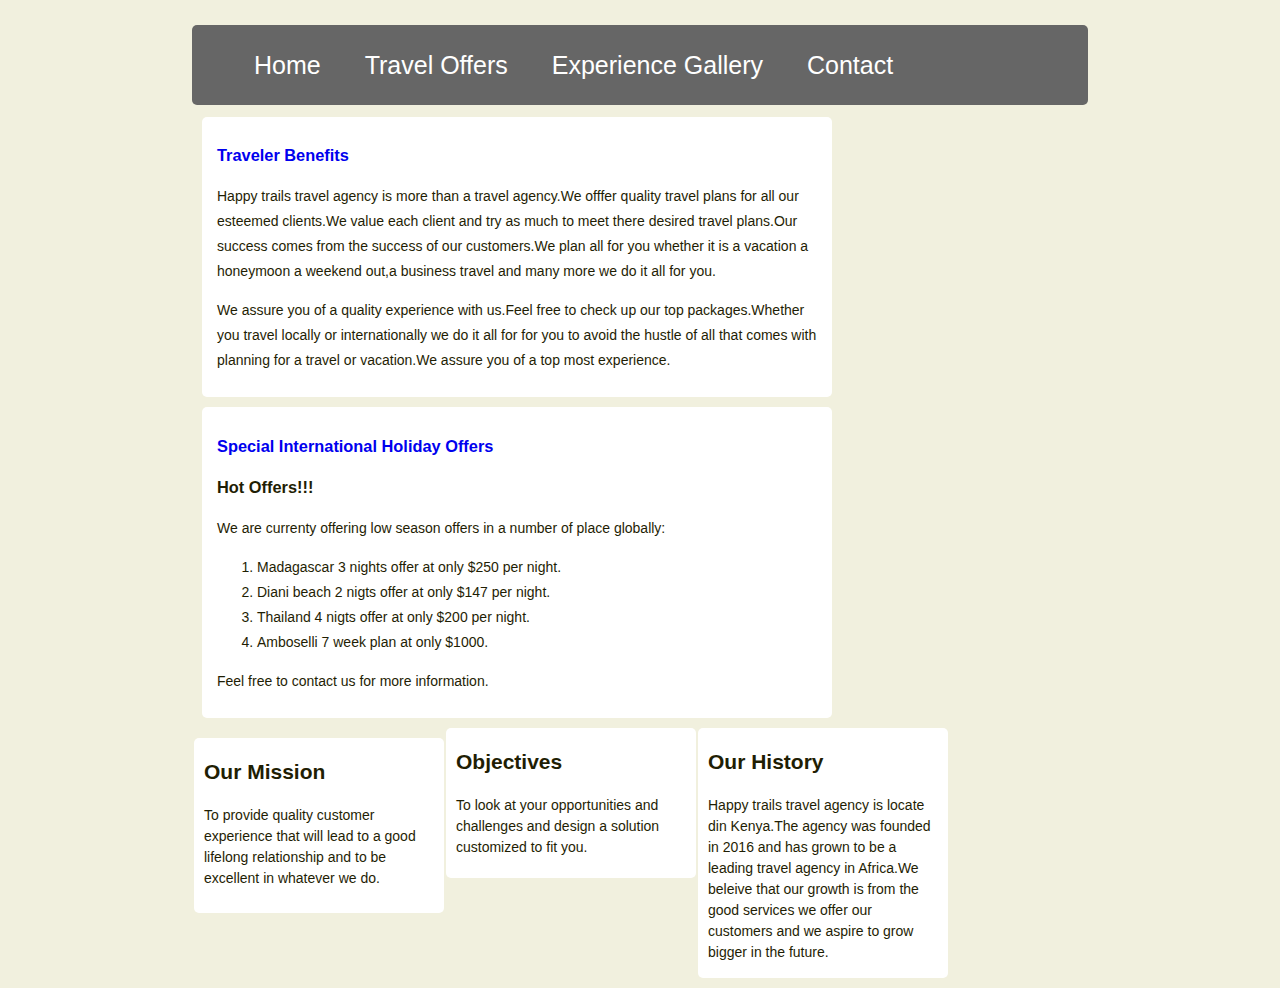
<file: index.html>
<!DOCTYPE html>
<html>
<head>
  <title>Happy Trails Travel Agency</title>
  <link href="css/styles.css" rel="stylesheet" type="text/css">
</head>
<body class="body">
  <header class="main-header">
    <nav>
      <ul>
        <li><a href="index.html">Home</a></li>
        <li><a href="travel-offers.html">Travel Offers</a></li>
        <li><a href="experience-gallery.html">Experience Gallery</a></li>
        <li><a href="contact.html">Contact</a></li>
      </ul>
    </nav>
  </header>

  <div class="main-content">
    <div class="content">
      <article class="top-content">
        <header>
          <h3><a href="#" title="First Post">Traveler Benefits</a></h3>
        </header>
        <content>
          <p>Happy trails travel agency is more than a travel agency.We offfer quality travel plans for all our esteemed clients.We value each client and try as much to meet there desired travel plans.Our success comes from the success of our customers.We plan all for you whether it is a vacation a honeymoon a weekend out,a business travel and many more we do it all for you.</p>
          <p>We assure you of a quality experience with us.Feel free to check up our top packages.Whether you travel locally or internationally we do it all for for you to avoid the hustle of all that comes with planning for a travel or vacation.We assure you of a top most experience.</p>
        </content>
      </article>
      <article class="bottom-content">
        <header>
          <h3><a href="#" title="Second Post">Special International Holiday Offers</a></h3>
        </header>
        <content>
          <h3>Hot Offers!!!</h3>
          <p>We are currenty offering low season offers in a number of place globally:</p>
          <ol>
            <li>Madagascar 3 nights offer at only $250 per night.</li>
            <li>Diani beach 2 nigts offer at only $147 per night.</li>
            <li>Thailand 4 nigts offer at only $200 per night.</li>
            <li>Amboselli 7 week plan at only $1000.</li>
          </ol>
          <p>Feel free to contact us for more information.</p>
        </content>
      </article>
    </div>
  </div>
  <aside class="top-sidebar">
    <article id="foo">
      <h2>Our Mission</h2>
      <p>To provide quality customer experience that will lead to a good lifelong relationship and to be excellent in whatever we do.</p>
    </article>
  </aside>
  <aside class="middle-sidebar">
    <article id="foo1">
      <h2>Objectives</h2>
      <p>To look at your opportunities and challenges and design a solution customized to fit you.</p>
    </article>
  </aside>
    <aside class="bottom-sidebar">
    <article id="foo2">
        <h2>Our History</h2>
      <p>Happy trails travel agency is locate din Kenya.The agency was founded in 2016 and has grown to be a leading travel agency in Africa.We beleive that our growth is from the good services we offer our customers and we aspire to grow bigger in the future.</p>
    </article>
  </aside>
</body>
</html>
</file>
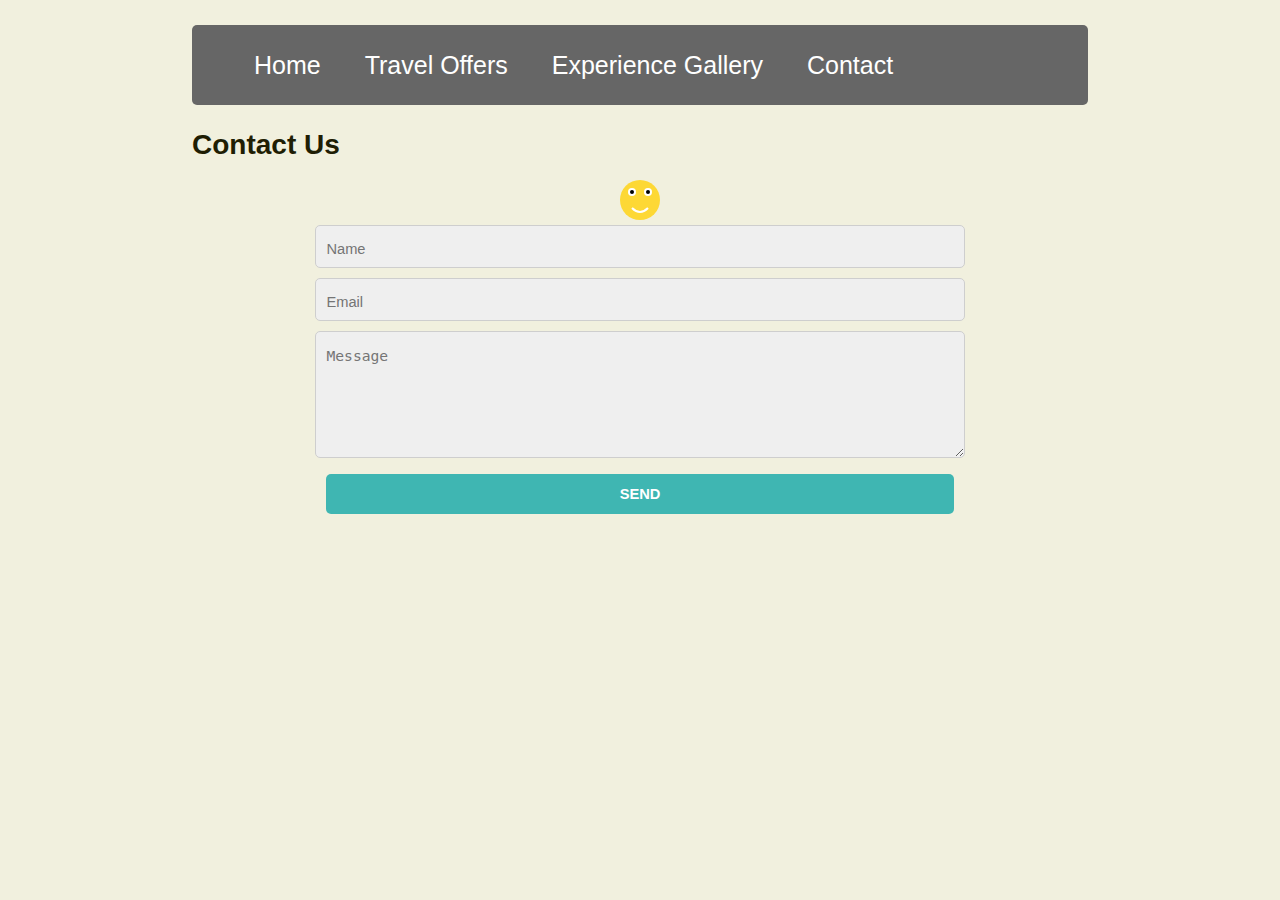
<file: contact.html>
<!DOCTYPE html>
<html>
<head>
  <title>Happy Trails Travel Agency</title>
  <link href="css/styles.css" rel="stylesheet" type="text/css">
</head>
<body class="body">
  <header class="main-header">
    <nav>
      <ul>
        <li><a href="travel-agency.html">Home</a></li>
        <li><a href="travel-offers.html">Travel Offers</a></li>
        <li><a href="experience-gallery.html">Experience Gallery</a></li>
        <li><a href="contact.html">Contact</a></li>
      </ul>
    </nav>
  </header>
  <div class="section">
    <h1><span>Contact Us</span></h1>
      <svg class="face" height="100" width="100">
        <circle cx="50" cy="50" r="50" fill="#FDD835"/>
        <circle cx="30" cy="30" r="10" fill="#FFFFFF"/>
        <circle cx="70" cy="30" r="10" fill="#FFFFFF"/>
        <circle cx="30" cy="30" r="5" fill="#000000"/>
        <circle cx="70" cy="30" r="5" fill="#000000"/>
        <path d="M 30 70 q 20 20 40 0" stroke="#FFFFFF" stroke-width="5" fill="none" />
      </svg>
      <form>
        <input name="name" placeholder="Name" type="text" required /><br />
        <input name="email" placeholder="Email" type="email" required /><br />
        <textarea name="message" placeholder="Message" required ></textarea>
        <input type="submit" value="SEND" class="submit" />
      </form>
  </div>
</body>
</html>
</file>
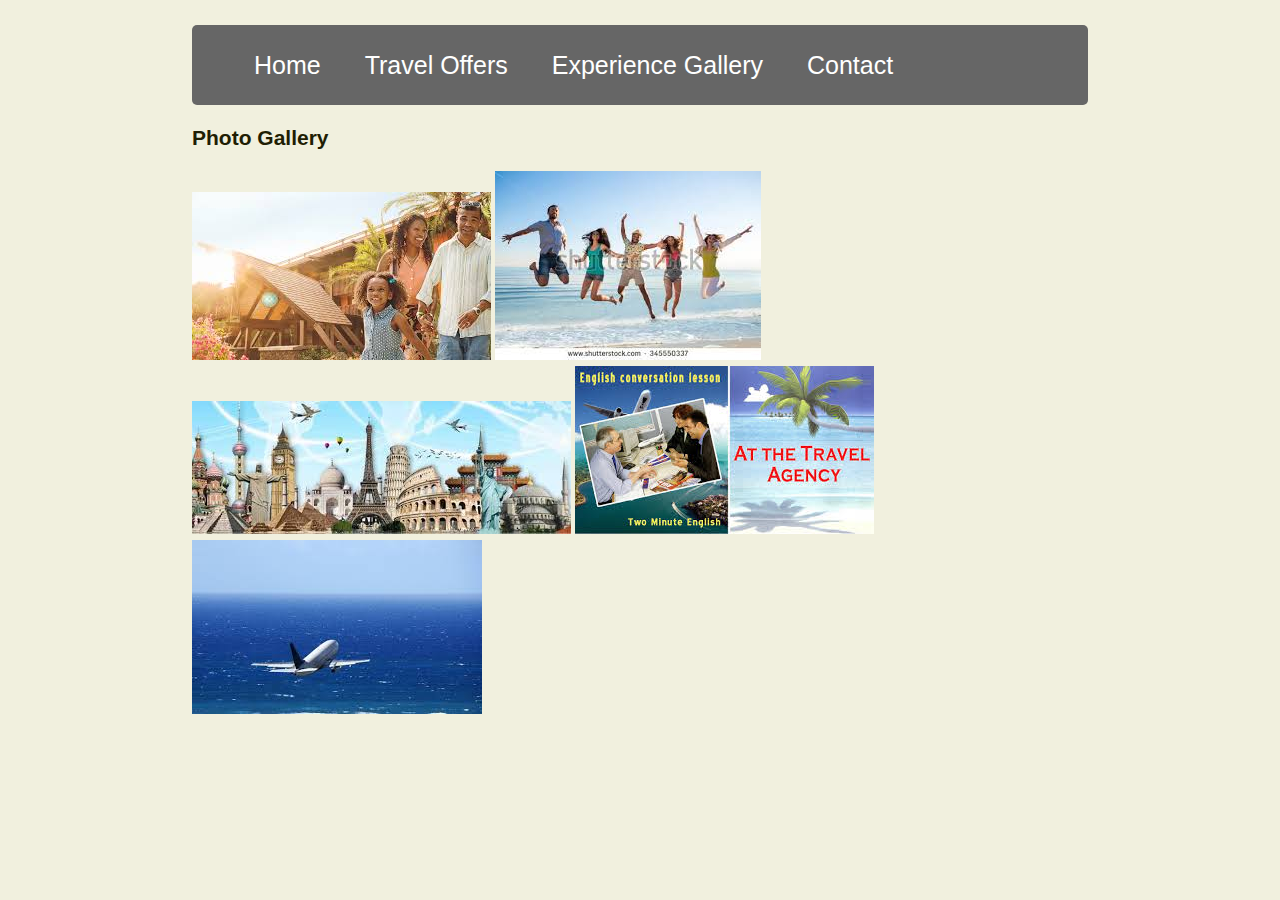
<file: experience-gallery.html>
<!DOCTYPE html>
<html>
<head>
  <title>Happy Trails Travel Agency</title>
  <link href="css/styles.css" rel="stylesheet" type="text/css">
</head>
<body class="body">
  <header class="main-header">
    <nav>
      <ul>
        <li><a href="index.html">Home</a></li>
        <li><a href="travel-offers.html">Travel Offers</a></li>
        <li><a href="experience-gallery.html">Experience Gallery</a></li>
        <li><a href="contact.html">Contact</a></li>
      </ul>
    </nav>
  </header>
  <header>
    <h2>Photo Gallery</h2>
    <img src="images/resort1.jpg" alt="experience image of our travel agency">
    <img src="images/resort2.jpg" alt="experience image of our travel agency">
    <img src="images/resort3.jpg" alt="experience image of our travel agency">
    <img src="images/resort4.jpg" alt="experience image of our travel agency">
    <img src="images/resort5.jpg" alt="experience image of our travel agency">
  </header>
</body>
</html>
</file>
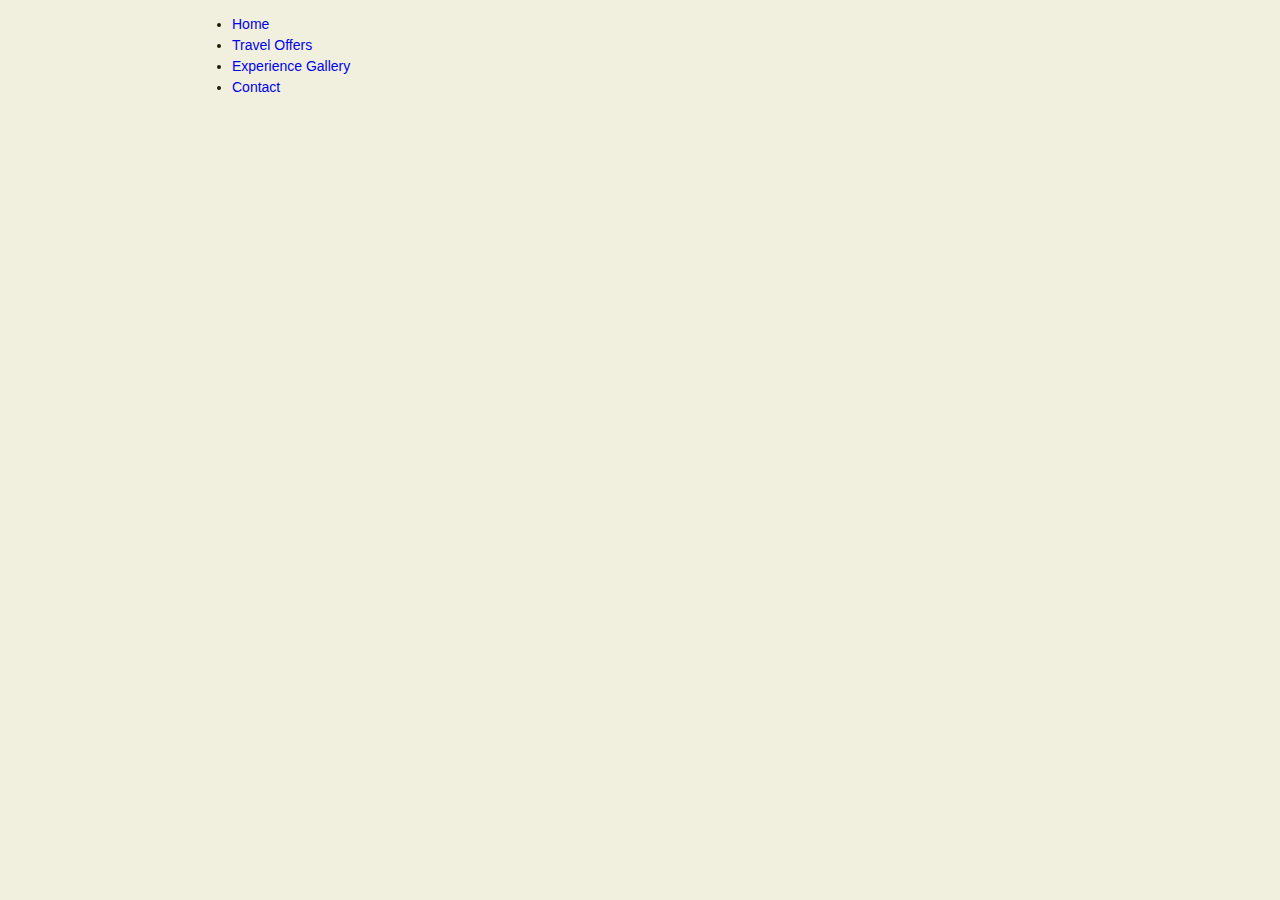
<file: travel-agency.html>
<!DOCTYPE html>
<html>
<head>
  <title>Happy Trails Travel Agency</title>
  <link href="css/styles.css" rel="stylesheet" type="text/css">
</head>
<body class="body">
  <ul>
    <li><a href="travel-agency.html">Home</a></li>
    <li><a href="travel-agency.html">Travel Offers</a></li>
    <li><a href="travel-agency.html">Experience Gallery</a></li>
    <li><a href="travel-agency.html">Contact</a></li>
  </ul>
</body>
</html>
</file>
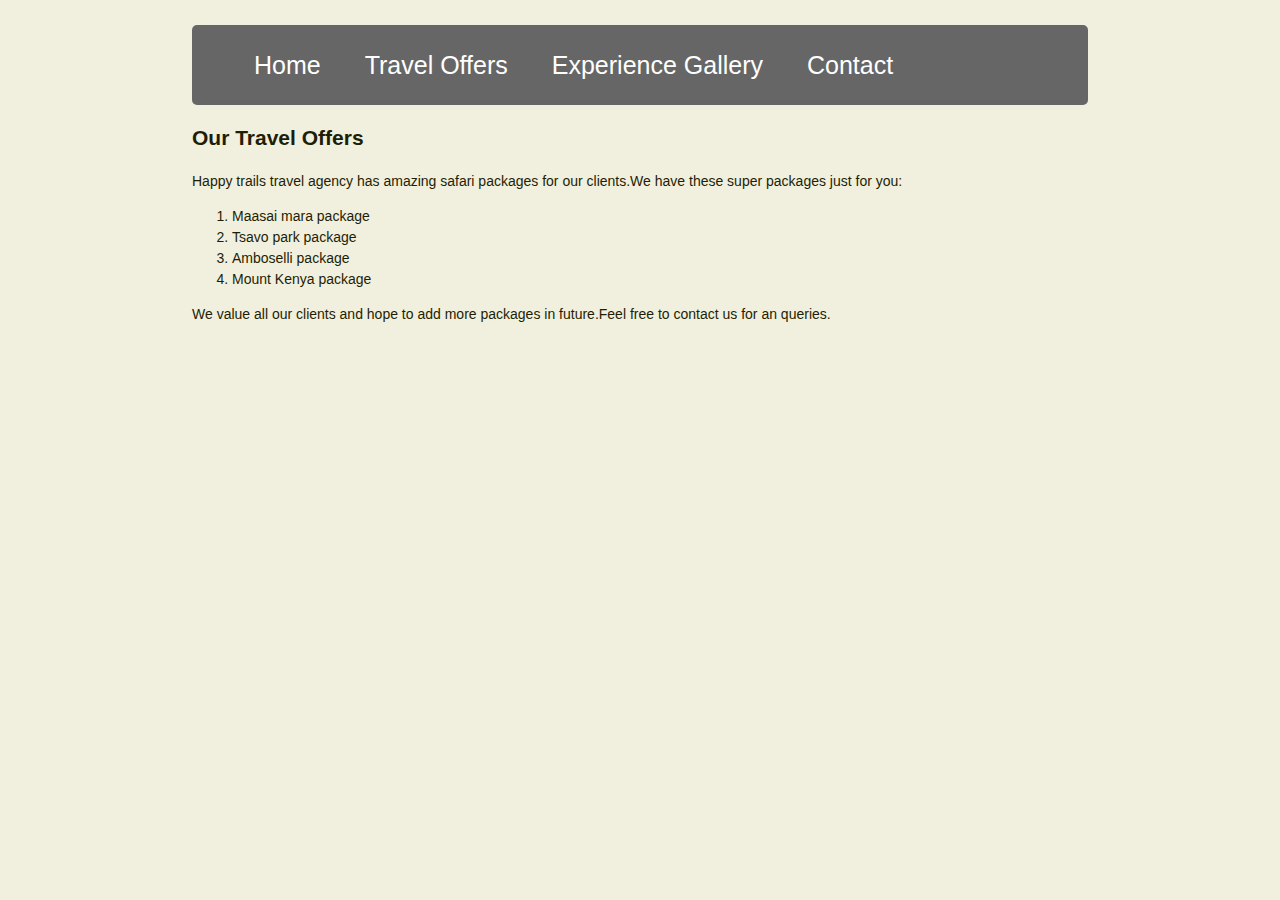
<file: travel-offers.html>
<!DOCTYPE html>
<html>
<head>
  <title>Happy Trails Travel Agency</title>
  <link href="css/styles.css" rel="stylesheet" type="text/css">
</head>
<body class="body">
  <header class="main-header">
    <nav>
      <ul>
        <li><a href="index.html">Home</a></li>
        <li><a href="travel-offers.html">Travel Offers</a></li>
        <li><a href="experience-gallery.html">Experience Gallery</a></li>
        <li><a href="contact.html">Contact</a></li>
      </ul>
    </nav>
  </header>
  <header id="header1">
    <h2>Our Travel Offers</h2>
  </header>
  <p>Happy trails travel agency has amazing safari packages for our clients.We have these super packages just for you:</p>
  <ol>
    <li>Maasai mara package</li>
    <li>Tsavo park package</li>
    <li>Amboselli package</li>
    <li>Mount Kenya package</li>
  </ol>
  <p>We value all our clients and hope to add more packages in future.Feel free to contact us for an queries.</p>
</body>
</html>
</file>
<file: css/styles.css>
body {
  background-color: #f1f0de;
  color: #1f1e04;
  font-size: 14px;
  font-family: Arial;
  line-height: 1.5;
  text-align: left;
}
a {
  text-decoration: none;
}
.body {
  margin: 0 auto;
  width: 70%;
  clear: both;
}
.main-header {
  background-color: #666;
  height: 80px;
  -moz-border-radius: 5px;
  -webkit-border-radius: 5px;
  border-radius: 5px;
}
.main-header nav ul {
  list-style: none;
  font-size: 25px;
}
.main-header nav ul li {
  float: left;
  display: inline;
  margin: 12px;
  padding: 10px;
}
.main-header nav ul li a {
  color: white;
  border-radius: 5px;
  border-width: thick;
}
.main-header nav a:link, .main-header nav: a:visited {
  display: inline-block;
  padding: 10px 25px;
}
.main-header nav ul li a:hover {
  background-color: #92e5aa;
  text-shadow: none;
}
.main-content {
  line-height: 25px;
  float: left;
}
.content {
  width: 650px;
}
.top-content {
  margin: 10px;
  -moz-border-radius: 5px;
  -webkit-border-radius: 5px;
  border-radius: 5px;
  padding: 10px 15px;
  background-color: white;
}
.post-info {
  font-style: italic;
  font-size: 20px;
  color: #d9ade9;
}
.bottom-content {
  margin: 10px;
  -moz-border-radius: 5px;
  -webkit-border-radius: 5px;
  border-radius: 5px;
  padding: 10px 15px;
  background-color: white;
}
.top-sidebar {
  width: 250px;
  background-color: #fff;
  float: left;
  height: 175px;
  margin-left: 2px;
  margin-bottom: 10px;
  margin-top: 10px;
  -moz-border-radius: 5px;
  -webkit-border-radius: 5px;
  border-radius: 5px;
}
.top-sidebar #foo {
  margin: 10px;
}
.middle-sidebar {
  width: 250px;
  background-color: #fff;
  float: left;
  height: 150px;
  margin-left: 2px;
  margin-bottom: 10px;
  -moz-border-radius: 5px;
  -webkit-border-radius: 5px;
  border-radius: 5px;
}
.middle-sidebar #foo1 {
  margin: 10px;
}
.bottom-sidebar {
  width: 250px;
  background-color: #fff;
  float: left;
  height: 250px;
  margin-left: 2px;
  margin-bottom: 10px;
  -moz-border-radius: 5px;
  -webkit-border-radius: 5px;
  border-radius: 5px;
}
.bottom-sidebar #foo2 {
  margin: 10px;
}
form {
    text-align: center;
    margin-top: 0;
}
.submit {
    background-color: #3fb6b2;
    padding: 12px 45px;
    border-radius: 5px;
    cursor: pointer;
    color: #ffffff;
    border: none;
    outline: none;
    margin: 0;
    font-weight: bold;
}
.submit:hover {
    background-color: #43a09d;
}
textarea {
    height: 100px;
}
input, textarea {
    margin-bottom: 10px;
    font-size: 11pt;
    padding: 15px 10px 10px;
    border: 1px solid #cecece;
    background-color: #efefef;
    color: #787575;
    border-radius: 5px;
    width: 70%;
    outline: none;
}
.face {
    transform: scale(0.4);
    margin: 0 auto;
    display: block;
    margin-top: -35px;
    margin-bottom: -25px;
}
</file>
